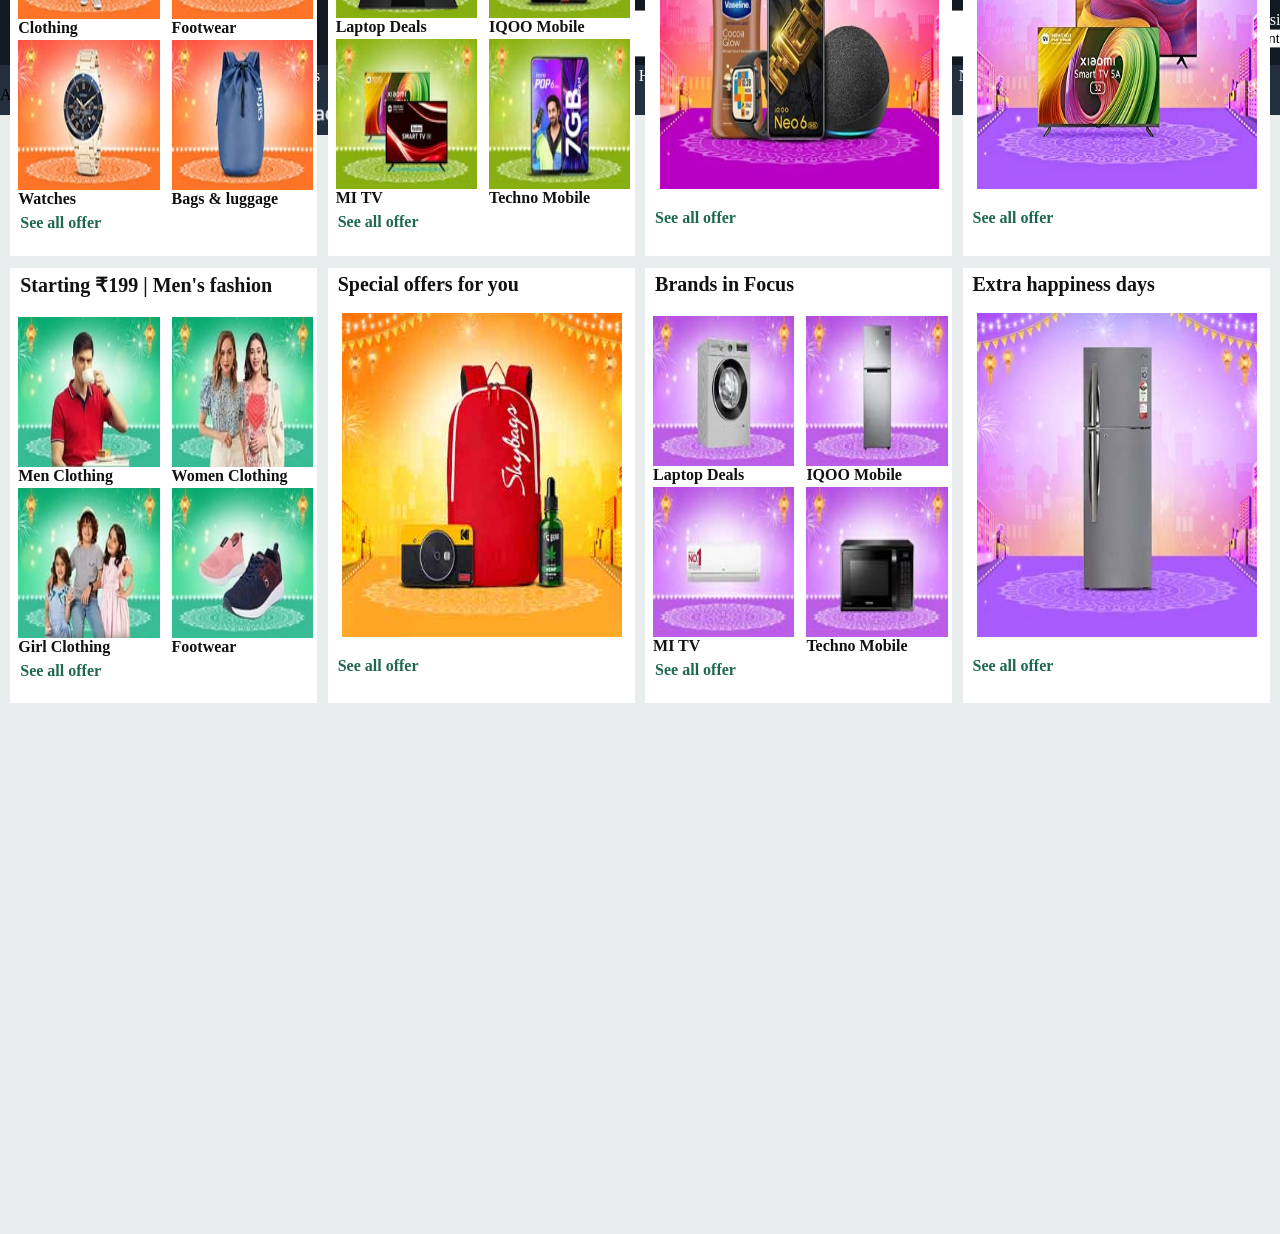
<file: index1.html>
<html>
    <head>
        <title>Amazon Clone</title>
        <link rel="stylesheet" href="Main.css">
        <link href="../Images/Amazon_icon.png" rel="icon">

      
    </head>
    <body>
        <!-- ...........Header section......... -->
        <header>
            <div id="container">
                <div id="logo">
                    <a href="#"><img src="/Images/Amazon-logo.png" alt=""></a>
                </div>
                <div id="map">
                    <a href="#"> <img src="/Images/map.JPG" alt=""></a>
                </div>
                <div>
                <div id="SearchDropDown">
                    <select name="DROPDOWN" id="DROPDOWN">
                        <option value="A">ALL</option>
                        <option value="B ">All Catagories</option>
                        <option value="C">Electronics</option>
                        <option value="D">Furniture</option>
                        <option value="ES">Home & Kitchen</option>
                    </select>
                </div>

                <div id="search">
                    <input type="text" id="search1">
                </div>
                <div id="sicon">
                   <input type="image" src="/Images/search.JPG" alt="">
                </div>
                </div>

                <div>
                <div>
                    <img src="/Images/flag.png" alt="flag" id="flag">
                </div>
                <div>
                    <select name="" id="flagselect">
                        <option value="EN">EN</option>
                    </select>
                </div>

                <div class="hello">
                    <span>Hello, sign in</span><br>
                <select name="">
                    <option value="">Account and Lists</option>
                </select>
                </div>

                <div class="return">
                    <a href="#"><span>Returns</span><br>
                <span>& Orders</span></a>
                </div>

                <div class="cart">
                    
                    <div><a href="#"><img src="/Images/cart.JPG" alt="cart image"></a></div>
                    
                  
                </div>
                
                </div>
            </div>
        </header>

        <!-- ...........Header Menu......... -->
        <div id="header-menu">
            <DIV class="toggle"><button>&#9776</button></DIV>
            <span id="tog">All</span>
            
            <ul>
                <li><a href="#">Sell</a></li>
                <li><a href="#">Best Sellers</a></li>
                <li><a href="#">Today's Deals</a></li>
                <li><a href="#">Mobiles</a></li>
                <li><a href="#">Customer Service</a></li>
                <li><a href="#">Electronics</a></li>
                <li><a href="#">Home & Kitchen</a></li>
                <li><a href="#">Books</a></li>
                <li><a href="#">Fashion</a></li>
                <li><a href="#">Prime</a></li>
                <li><a href="#">New Releases</a></li>
                <a href="#"><img src="/Images/app.JPG" alt="download app image"></a>
              </ul>
              
           
                    
        </div>

        <!-- ...........Main menu......... -->

        <div id="main-menu">
            <div class="Main_Menu1">
                    <h2>Starting ₹199 | Men's fashion</h2>
                <div class="Sub_Menu1">
                    <a href=""><img src="/Images/Sub-menu1.jpg" alt="Clothing image"/></a>
                    <h5>Clothing</h5>
                </div>
                <div class="Sub_Menu1">
                    <a href=""><img src="/Images/Sub-menu2.jpg" alt="Footwear image"/></a>
                    <h5>Footwear</h5>
                </div>
                <div class="Sub_Menu1">
                    <a href=""><img src="/Images/Sub-menu3.jpg" alt="Watch image"/></a>
                    <h5>Watches</h5>
                </div>
                <div class="Sub_Menu1">
                    <a href=""><img src="/Images/Sub-menu4.jpg" alt="bags&luggage image"/></a>
                    <h5>Bags & luggage</h5>
                </div>
                <a href="">See all offer</a>
            </div>
            <div class="Main_Menu1">
                <h2>Brands in Focus</h2>
                <div class="Sub_Menu1">
                    <a href=""><img src="/Images/Sub-menu5.jpg" alt="Laptop image"/></a>
                    <h5>Laptop Deals</h5>
                </div>
                <div class="Sub_Menu1">
                    <a href=""><img src="/Images/Sub-menu6.jpg" alt="IQOO Mobile image"/></a>
                    <h5>IQOO Mobile</h5>
                </div>
                <div class="Sub_Menu1">
                    <a href=""><img src="/Images/Sub-menu7.jpg" alt="Mi and Redmi TV"/></a>
                    <h5>MI TV</h5>
                </div>
                <div class="Sub_Menu1">
                    <a href=""><img src="/Images/Sub-menu8.jpg" alt="Techno mobile"/></a>
                    <h5>Techno Mobile</h5>
                </div>
                <a href="">See all offer</a>
            </div>
            <div class="Main_Menu1">
                <h2>Extra happiness days</h2>
                <div class="Sub_Menu-3">
                    <a href=""><img src="/Images/Sub-menu9.jpg" alt="Deals of the day"/></a>
                   
                </div>
                <a href="" id="sub">See all offer</a>
            </div>
            <div class="Main_Menu1">
                <h2>Upgrade to Smart TVs</h2>
                <div class="Sub_Menu-3">
                    <a href=""><img src="/Images/Sub-menu10.jpg" alt="TV image"/></a>
                   
                </div>
                <a href="" id="sub">See all offer</a>
            </div>  
        </div>
        <!-- ...........Main Section-1......... -->

        <div id="main-section1">
            <div class="Main_Menu1">
                <h2>Starting ₹199 | Men's fashion</h2>
            <div class="Sub_Menu1">
                <a href=""><img src="/Images/main-section1.jpg" alt="Men Clothing"/></a>
                <h5>Men Clothing</h5>
            </div>
            <div class="Sub_Menu1">
                <a href=""><img src="/Images/main-section2.jpg" alt="Women Clothing"/></a>
                <h5>Women Clothing</h5>
            </div>
            <div class="Sub_Menu1">
                <a href=""><img src="/Images/main-section3.jpg" alt="Girl Clothing"/></a>
                <h5>Girl Clothing</h5>
            </div>
            <div class="Sub_Menu1">
                <a href=""><img src="/Images/main-section4.jpg" alt="Footwear image"/></a>
                <h5>Footwear</h5>
            </div>
            <a href="">See all offer</a>
        </div>
        <div class="Main_Menu1">
            <h2>Special offers for you</h2>
            <div class="Sub_Menu-3">
                <a href=""><img src="/Images/main-section5.jpg" alt="offer image"/></a>
               
            </div>
            <a href="" id="sub">See all offer</a>
        </div>  
        <div class="Main_Menu1">
            <h2>Brands in Focus</h2>
            <div class="Sub_Menu1">
                <a href=""><img src="/Images/main-section6.jpg" alt="Laptop image"/></a>
                <h5>Laptop Deals</h5>
            </div>
            <div class="Sub_Menu1">
                <a href=""><img src="/Images/main-section7.jpg" alt="IQOO Mobile image"/></a>
                <h5>IQOO Mobile</h5>
            </div>
            <div class="Sub_Menu1">
                <a href=""><img src="/Images/main-section8.jpg" alt="Mi and Redmi TV"/></a>
                <h5>MI TV</h5>
            </div>
            <div class="Sub_Menu1">
                <a href=""><img src="/Images/main-section9.jpg" alt="Techno mobile"/></a>
                <h5>Techno Mobile</h5>
            </div>
            <a href="">See all offer</a>
        </div>
        <div class="Main_Menu1">
            <h2>Extra happiness days</h2>
            <div class="Sub_Menu-3">
                <a href=""><img src="/Images/main-section10.jpg" alt="Deals of the day"/></a>
               
            </div>
            <a href="" id="sub">See all offer</a>
        </div>
        

        </div>
         <!-- ...........Main Section-2......... -->

         <div id="main-section2"></div>






        <!-- ...........Footer section......... -->
        <footer></footer>



        
    </body>
</html>
</file>
<file: Main.css>
body{
    margin: auto;
    background:var(--tertiary-color);
    color: black;
}

/* * coupon code CSS*/ 
 #coupon {
    width: 100%;
    height: 150vh;
    position: absolute;
    z-index: 100;
    margin-top: 4%;        
    visibility: none;
    box-shadow: 8px 8px 64px #d309ee, -8px -8px 64px #62606067;
    background: rgba(0, 0, 0, 0.562);
    box-shadow: 0 8px 32px 0 rgba(0, 0, 0, 0.37);
    backdrop-filter: blur(7px);           
}      
    #coupon img{
    height: 600px;
    width: 35%;
    justify-content: center;
    align-items: center;
    margin-left: 33%;
}        
    #coupon button {
    font-size: 30px;
    width: 40px;
    z-index: 100;
    position: absolute;
    background-color: #297473;
    cursor: pointer;
    border-radius: 20%;
    margin-left: 1036px;
}
/* End of Coupon code */

/* Dark mode & Light mode */
:root{
    --primary-color:  white;
    --secondary-color: #121010;
    --tertiary-color: #eaeded;
    --offer-color: #1e6750;
    --slider-color: #d2e9e9;
    
}
.dark-theme{
    --primary-color:  #121010;
    --secondary-color: white;
    --tertiary-color: black;
    --offer-color: #edd656;
    --slider-color: black;   
}
#moon{
    width: 35px;
    margin-left: 1195px;
    margin-top: -11px;
    cursor: pointer;
}
/* Dark mode & Light mode */

/* <!-- ...........Header......... --> */
header{
    
    height: 65px;
    background-color: #131921;
    position: relative;
  
}
#container{
    position: relative;
    top: 0;
    width: 100%;
    background:var(--secondary-color); 
}

/* <!-- ...........Header......... --> */

/* <!-- ...........Header Menu......... --> */
#header-menu{
    height: 50px;
    background-color: #232f3e; 
    position:relative; 
}
#logo img{
    width: 147px;
    height: 54px;
    margin-left: 10px;
    float: left;
    margin-top: 7px;
   
}
#logo img:hover{
    border: 1px solid white;
}
#map img{
    width: 168px;
    height: 48px;
    float: left;
    margin-top: 10px;
    margin-left: 0px;
}
#map img:hover{
    border: 1px solid white;
}

#DROPDOWN{
    width: 57px;
    height: 47px;
    margin-top: 10px;
    margin-left: 6px;
    background-color: #f3f3f3;
    border-top-left-radius: 10%;
    border-bottom-left-radius: 10%;
    float: left;
    
}
#search{
    width: 10%;
    height: 47px;
    float: left;
    
    
   
}
#search1{
    width: 470%;
    height: 47px;
    margin-top: 10px;
    float: left;
}

#sicon input{
    margin-left: 539px;
    margin-top: 10px;
    float: left;
    border-top-right-radius: 10%;
    border-bottom-right-radius: 10%;
    height: 46px;
}

#flag{
    width: 27px;
    height: 20px;
    margin-left: 20px;
    margin-top: 23px;
    float: left;
}
#flagselect{
    width: 42px;
    height: 22px;
    margin-left: 4px;
    margin-top: 22px;
    
    float: left;
}

.hello{
    margin-top: 11px;
    margin-left: 24px;
    display: inline-block;
    position: absolute;
}
.hello span{
    color: white;
}
.return{
    margin-top: 13px;
    margin-left: 180px;
    display: inline-block;
    position: absolute;
    
    
}
.return span{
    color: white;
    text-decoration:underline #131921;
    
}
.return:hover{
    border: 1px solid white;
}

.cart{
    height: 20px;
    width: 30px;
    float: left;
    margin-left: 234px;
    margin-top: 8px;
}

/* The sidepanel menu */
.sidepanel {
    height: 750px; /* Specify a height */
    width: 0; /* 0 width - change this with JavaScript */
    position: fixed; /* Stay in place */
    z-index: 1; /* Stay on top */
    top: 0;
    left: 0;
    background-color: #111; /* Black*/
    overflow-x: hidden; /* Disable horizontal scroll */
    padding-top: 60px; /* Place content 60px from the top */
    transition: 0.5s; /* 0.5 second transition effect to slide in the sidepanel */
  }
  
  /* The sidepanel links */
  .sidepanel a {
    padding: 8px 8px 8px 32px;
    text-decoration: none;
    font-size: 25px;
    color: #818181;
    display: block;
    transition: 0.3s;
  }
  
  /* When you mouse over the navigation links, change their color */
  .sidepanel a:hover {
    color: #f1f1f1;
  }
  
  /* Position and style the close button (top right corner) */
  .sidepanel .closebtn {
    position: absolute;
    top: 0;
    right: 25px;
    font-size: 36px;
    margin-left: 50px;
  }
  
  /* Style the button that is used to open the sidepanel */
  .openbtn {
    font-size: 20px;
    cursor: pointer;
    background-color: #111;
    color: white;
    padding: 10px 15px;
    border: none;
  }
  
  .openbtn:hover {
    background-color: #444;
  }

ul {
    list-style-type: none;
    margin-left: 80px;
    padding: 0;
    overflow: hidden;
    position: absolute;
    margin-top: -47px;
    
    
  }
  
  li {
    float: left;
  }
  
  li a {
    display: block;
    color: white;
    text-align: center;
    padding: 10px 10px;
    text-decoration: none;
  }
  
  li a:hover {
    border: 1px solid white;
  }
  ul img{
    margin-left: 71px;
    margin-top: -2px;
  }
/* <!-- ...........Header Menu......... --> */


/* <!-- ...........Main menu......... --> */
#main-menu{
    margin-left: 0%;
    margin-top: 0px;
    /* border: 3px rgb(10, 10, 10) solid; */
    
  
    /* background-image: url(Images/Main-image.jpg); */
    /* background-repeat: no-repeat; */
    /* background-size: cover; */
}

.Main_Menu1{
    height: 435px;
    width: 24%;
    margin-left: 0.8%;
    margin-top: -23%;
    position: relative;
    /* border: #c61508 solid 2px; */
    float: left;
    background:var(--primary-color); 
        
}
#signin{
    height: 150px;
    
}
  
.loginheading{
    text-align: center;
}
.signbtn{
    width: 300px;
    margin-left: 40px;
}
#weather{
    height: 250px;
    margin-top: -201px;
    width: 330px;
    text-align: center;
    margin-left: 38px;
    position: relative;
    
}
.weatherimg{
    font-size: 100px;
    color: #747311;
    margin-left: 12px;
}

.Main_Menu1 h2{
    margin-left: 10px;
    margin-top: 5px;
    font-size:20px;
    font-weight: bold;
    color:var(--secondary-color); 

}
.Sub_Menu1{
    /* border: #232f3e solid 1px; */
    height: 150px;
    width: 46%;
    margin-left: 8px;
    margin-top: 3px;
    display:inline-block;   
}
.Sub_Menu1 a img{
    width: 100%;
    height: 100%;
    float: left;
    
}
.Sub_Menu1 h5{
    margin-top: 3px;
    font-size: medium;
    color: var(--secondary-color);
}
.Main_Menu1 a {
    line-height: 30px;
    margin-left: 10px;
    font-weight: bold;
    color:var(--offer-color);
    text-decoration: none;
}

.Sub_Menu-3{
    width: 91%;
    height: 80%;
    
}
.Sub_Menu-3 a img{
    width: 100%;
    height: 93%;
    margin-left: 1.7%;  
    
}
#sub {
    line-height: 10px;
    margin-left: 10px;
    font-weight: bold;
    color:var(--offer-color);
    text-decoration: none;
}

/* <!-- ...........Main menu......... --> */


/* <!-- ...........Main Section-1......... --> */
#main-section1{
    /* border: 3px rgb(32, 11, 150) solid; */
    height: 455px;
    width: 100%;
    margin-top: 4%;
      
  
}
#main-section1 .Main_Menu1{
    height: 435px;
    width: 24%;
    margin-left: 0.8%;
    margin-top: 1%;
    /* border: #c61508 solid 2px; */
    float: left;
    background:var(--primary-color);  
}
/* <!-- ...........Main Section-1......... --> */


 /* <!-- ...........Main Section-2......... --> */
 #main-section2{
    border: 0px rgb(75, 82, 16) solid;
    height: 300px;
    width: 98%;
    margin-left: 1%;
    margin-top: 1%;
 }
/* <!-- ...........Main Section-2......... --> */

/* Product Slider carousel */
#carousel-row {
    position: relative;
    width: 100%;
    /* height: max-content; */
    background:var(--slider-color);
    padding-top: 60px;
    margin-left: 0%;
}

#carousel-row-title {
    position: absolute;
    top: 15px;
    left: 30px;
    font-size: clamp(0.2rem, 4vw, 1.1rem);
    font-weight: bold;
    color:var(--offer-color)
}

#carousel-row-title>a {
    text-decoration: none;
    font-size: clamp(0.1rem, 3vw, 0.8rem);
    color:rgb(144, 209, 24);
}
#carousel-col {
    position: relative;
    border-bottom: 0px;
    display: flex;
    align-items: flex-start;
    justify-content: center;
    padding: 0;
    background: white;
}
#carousel-link {
    position: relative;
    border-bottom: 1px solid rgb(219, 219, 219);
    padding: 0;
    display: flex;
    flex-direction: column;
    width: 95%;
    height: 230px;
    padding: 8% 0;
    text-decoration: none;
    color: black;
    font-weight: 500;
}
#carousel-link>.image {
    height: 80%;
    width: 100%;
    background: url(https://i.ibb.co/bz88MTM/1.jpg) no-repeat;
    background-size: contain;
    background-position: center;
}

#carousel-link>span {
    margin-left: 10px;
    font-size:medium;
    text-align: center;
}
.image-two {
    background: url(https://i.ibb.co/88Ssr8G/2.jpg) no-repeat !important;
    background-size: contain !important;
    background-position: center !important;
}
.image-three {
    background: url(https://i.ibb.co/SB34mMX/3.jpg) no-repeat !important;
    background-size: contain !important;
    background-position: center !important;
}
.image-four {
    background: url(https://i.ibb.co/x37NQW6/4.jpg) no-repeat !important;
    background-size: contain !important;
    background-position: center !important;
}
.image-five {
    background: url(https://i.ibb.co/W2BssPF/5.jpg) no-repeat !important;
    background-size: contain !important;
    background-position: center !important;
}
.image-six {
    background: url(https://i.ibb.co/cFgrrbs/6.jpg) no-repeat !important;
    background-size: contain !important;
    background-position: center !important;
}
.image-seven {
    background: url(https://i.ibb.co/ngCdkt5/7.jpg) no-repeat !important;
    background-size: contain !important;
    background-position: center !important;
}
.image-eight {
    background: url(https://i.ibb.co/PFTYXG1/8.jpg) no-repeat !important;
    background-size: contain !important;
    background-position: center !important;
}


.carousel-control-next-icon {
    background-image: url(https://img.icons8.com/ios-filled/70/000000/chevron-right.png);
}

.carousel-control-prev-icon {
    background-image: url(https://img.icons8.com/ios-filled/70/000000/chevron-left.png);
}

.carousel-control-prev-icon,
.carousel-control-next-icon {
    width: 2rem;
    height: 3rem;
    margin-top: 2100px;
}
/* End of product slider carouse */

/* Product page */
#main-section3{
    /* border: 3px rgb(32, 11, 150) solid; */
    height: 100px;
    width: 100%;
    margin-top: 365px;
}
/* End Product page  */

/* <!-- ...........Footer section......... --> */
footer{
    
    height: 300px;
    
}
.backBg{
    background: var(--tertiary-color);
}
/* <!-- ...........Footer section......... --> */
</file>
